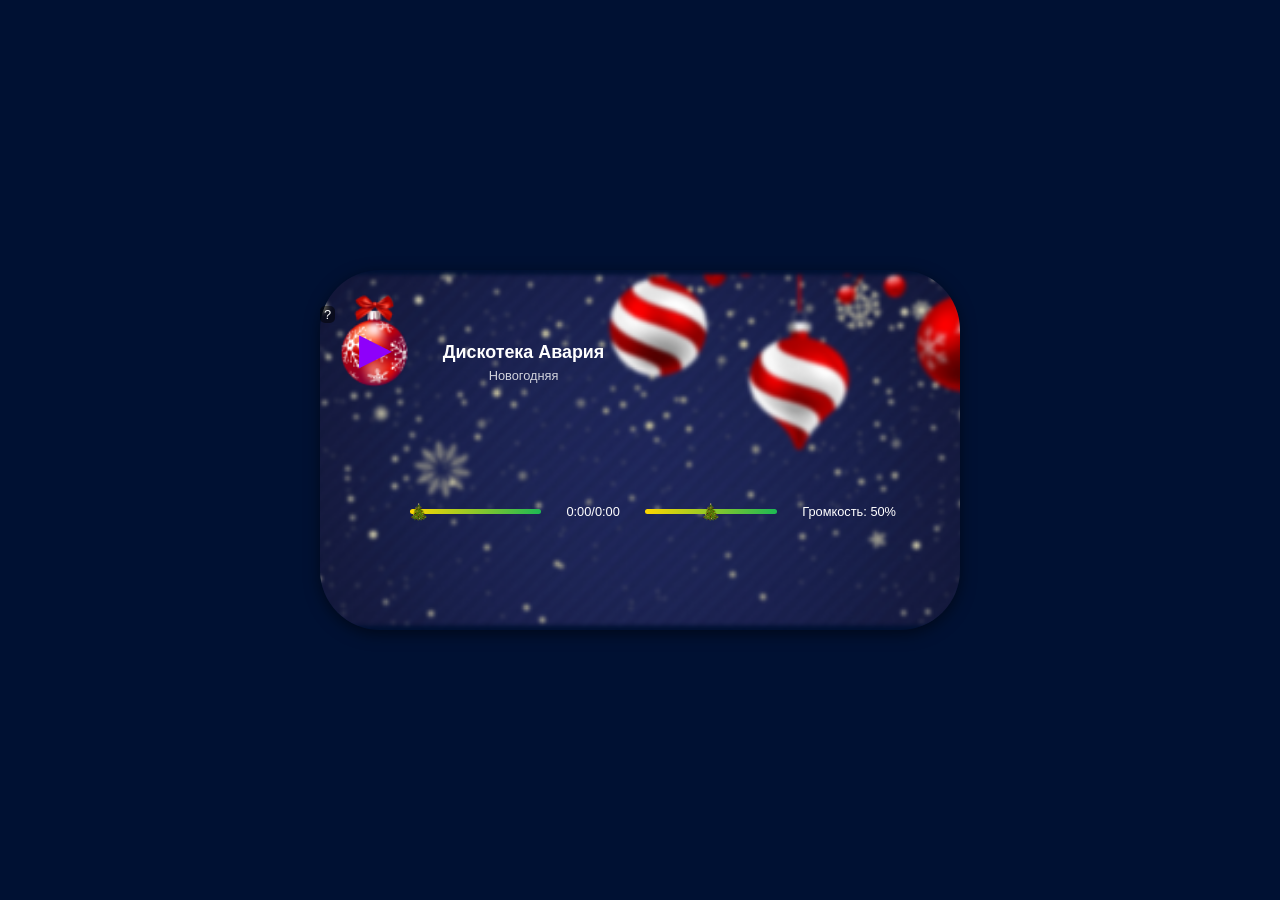
<file: index.html>
<!DOCTYPE html> 
<html lang="ru"> 
<head> 
    <meta charset="UTF-8"> 
    <meta name="viewport" content="width=device-width, initial-scale=1.0"> 
    <title>Winter Wonderland</title> 
</head> 
<body> 
    <audio id="music-player-audio" src=""></audio> 
    <script src="tree.js"></script> 
</body> 
</html>
</file>
